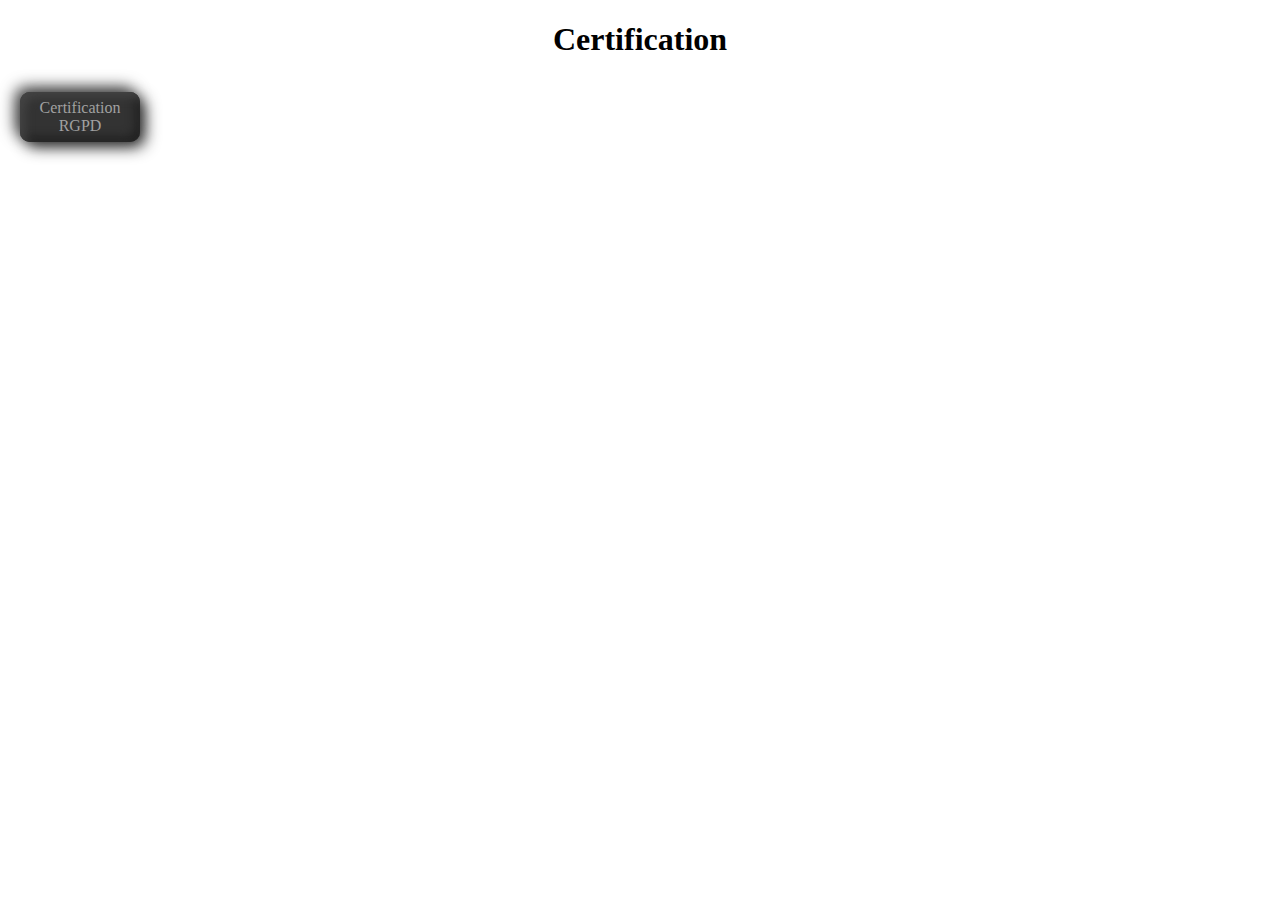
<file: button.html>
<!doctype html>
<html lang="fr">
    <head>
        <meta charset="utf-8">
        <title>Facture</title>
        <link rel="stylesheet" href="button.css">
    </head>
    <body>

<h1><center>Certification</center></h1>

<button onclick="window.location.href='RGPD.pdf';">Certification RGPD</button>
</body>
</html>
</file>
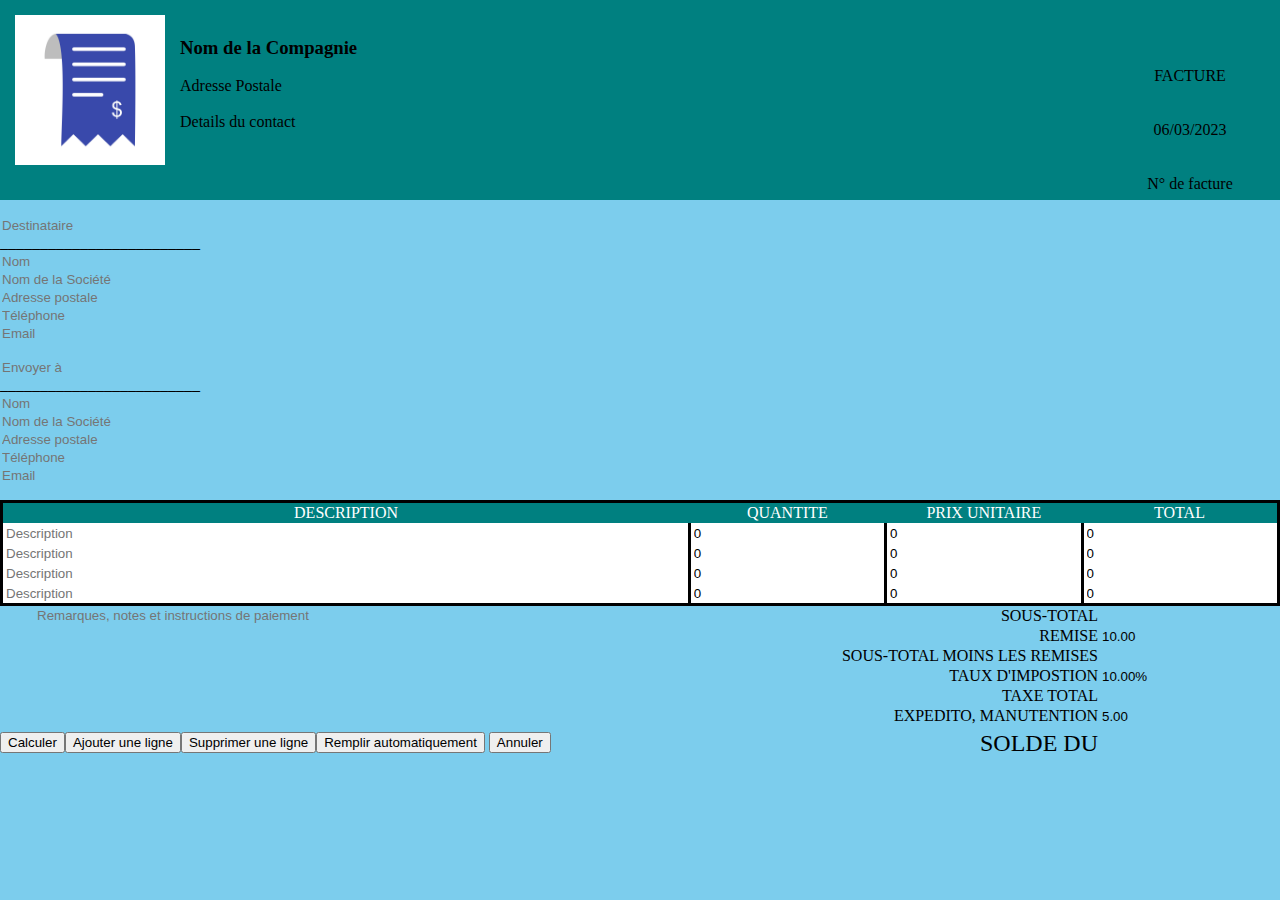
<file: facture.html>
<!doctype html>
<html lang="fr">
    <head>
        <meta charset="utf-8">
        <title>Facture</title>
        <link rel="stylesheet" href="facture.css">
        <script src="facture.js"></script> 
    </head>
    <body>
    <div id="header">
        <img class="imgfac" src="facture.logo.jpg">
        <p class="adresse" >
            <br>
            <br>
            FACTURE
            <br>
            <br>
            <br>
            06/03/2023
            <br>
            <br>
            <br>
            N° de facture
        </p>
        <br>
        <h3>Nom de la Compagnie</h3>
        <p>Adresse Postale<br>
            <br>
            Details du contact <br>
        </p>
    </div>


    <div id="destinataire">
        <p>
            <input type="text" name="Desinataire" placeholder="Destinataire" >
            _________________________
               
            <br>
            <input type="text" name="nom" placeholder="Nom"> 
            <input type="text" name="nomsociete" placeholder="Nom de la Société">
            <input type="text" name="adresse" placeholder="Adresse postale">
            <input type="text" name="telephone" placeholder="Téléphone">
            <input type="text" name="email" placeholder="Email">
        </p>
        <div id="envoyera">
            <p>
                <input type="text" name="Desinataire" placeholder="Envoyer à">
                _________________________
            <br>
                <input type="text" name="nom" placeholder="Nom"><br>
                <input type="text" name="nomsociete" placeholder="Nom de la Société">
                <input type="text" name="adresse" placeholder="Adresse postale">
                <input type="text" name="telephone" placeholder="Téléphone">
                <input type="text" name="email" placeholder="Email">
            </p>
         </div>   
    </div>

    <center>
    <table id="table_descrip">
      <tr>
        <td class="description"> DESCRIPTION</td>
        <td class="quantite">QUANTITE</td>
        <td class="quantite">PRIX UNITAIRE</td>
        <td class="quantite">TOTAL</td>
      </tr>
      <tr id="modeleLigne">
        <td ><input type="text" name="desc" class="input desc" placeholder="Description" ></td>
        <td ><input type="text" name="qte"  class="input qte"  value="0" ></td>
        <td ><input type="text" name="prix" class="input prix" value="0" ></td>
        <td ><input type="text" name="total"class="totalLigne" value="0" readonly="readonly"></td>
      </tr>
      <tr id="modeleLigne">
        <td ><input type="text" name="desc" class="input desc" placeholder="Description" ></td>
        <td ><input type="text" name="qte"  class="input qte"  value="0" ></td>
        <td ><input type="text" name="prix" class="input prix" value="0" ></td>
        <td ><input type="text" name="total"class="totalLigne" value="0" readonly="readonly"></td>
      </tr>
      <tr id="modeleLigne">
        <td ><input type="text" name="desc" class="input desc" placeholder="Description" ></td>
        <td ><input type="text" name="qte"  class="input qte"  value="0" ></td>
        <td ><input type="text" name="prix" class="input prix" value="0" ></td>
        <td ><input type="text" name="total"class="totalLigne" value="0" readonly="readonly"></td>
      </tr>
      <tr id="lastLigne">
        <td ><input type="text" name="desc" class="input desc" placeholder="Description" ></td>
        <td ><input type="text" name="qte"  class="input qte"  value="0" ></td>
        <td ><input type="text" name="prix" class="input prix" value="0" ></td>
        <td ><input type="text" name="total"class="totalLigne" value="0" readonly="readonly"></td>
      </tr>
    </table>
  </center>

      <input class="remarque"type="text" name="Remarquer" placeholder="Remarques, notes et instructions de paiement">

      <table class="calcul">

        <tr>
            <td class="stotal"> SOUS-TOTAL</td>
            <td class="total"><input type="text" name="soustotal" id="soustotal" ></td>
          </tr>
        <tr>
          <td class="stotal">REMISE</td>
          <td class="total"><input type="text" name="remise" id="remise" value="10.00"></td>
        </tr>
        <tr>
          <td class="stotal">SOUS-TOTAL MOINS LES REMISES</td>
          <td class="total"><input type="text" name="sremise" id="sremise"></td>
        </tr>
        <tr>
          <td class="stotal">TAUX D'IMPOSTION</td>
          <td class="total"><input type="text" name="tauximpo" id="tauximpo" value="10.00%"></td>
        </tr>
        <tr>
          <td class="stotal">TAXE TOTAL</td>
          <td class="total"><input type="text" name="taxetotal" id="taxetotal" ></td>
        </tr>
        <tr>
          <td class="stotal">EXPEDITO, MANUTENTION</td>
          <td class="total"><input type="text" name="expi" id="expi" value="5.00"></td>
        </tr>
        <tr>
          <td class="stotal"></td>
          <td class="total"></td>
        </tr>
        <tr>
          <td class="soldu">SOLDE DU </td>
          <td class="totaldu"><input type="text" class="totaldu" name="totalall" id="totalall"></td>
        </tr>
      </table>
    
      <br>
      <br>
      <br>
      <br>
      <br>
      <br>
      <br>
      
        <button onclick="calculate()" >Calculer</bouton>
        <button onclick="ajouterLigne()" >Ajouter une ligne</bouton>
        <button onclick="suppimerLigne()" >Supprimer une ligne</bouton>
        <button onclick="remplir(); remplirNombres();">Remplir automatiquement</button>
        <button onclick="annuler()">Annuler</bouton>

  





    </body>


</html>
</file>
<file: button.css>
button {
    margin: 12px;
    height: 50px;
    width: 120px;
    border-radius: 10px;
    background: #333;
    justify-content: center;
    align-items: center;
    box-shadow: -5px -5px 15px #444, 5px 5px 15px #222, inset 5px 5px 10px #444, inset -5px -5px 10px #222;
    font-family: 'Damion', cursive;
    border: none;
    font-size: 16px;
    color: rgb(161, 161, 161);
    transition: 500ms;
  }
  
  button:hover {
    box-shadow: -5px -5px 15px #444, 5px 5px 15px #222, inset 5px 5px 10px #222, inset -5px -5px 10px #444;
    color: #d6d6d6;
    transition: 500ms;
  }
</file>
<file: facture.css>
input[type="number"]::-webkit-inner-spin-button,
input[type="number"]::-webkit-outer-spin-button {
    -webkit-appearance: none;
    margin: 0;
}
body, header {
    margin:0;
    padding:0;
    } 
body {
    background-color:rgb(124, 205, 237);
    }
#header{
    width  : 100%;
    height : 200px;
    background: teal;
    margin: 0;
    padding: 0;
}
.imgfac{
    width  : 150px;
    height : auto;
    padding: 15px;
    float: left;
}
.adresse{
    width  : 150px;
    height : 150px;
    padding: 15px;
    float: right;
    text-align: center;
}
.facture {
    color : gray;
}
.destinataire{
    width  : 500px;
    height : 150px;
    margin: 35px;
    display: flex;
}
.envoyera{
    width  : 500px;
    height : 250px;
    display: flex;
    margin-left: 20px;
}
table {
    border: 3px solid black;
    border-collapse: collapse;
}
td {
    border-right: 3px solid black;
    background-color: white;
}
input{
    background: none;
    border: none;
}
.description{
    background-color: teal;
    color: white;
    width: 35%;
    text-align: center;
    border-right: none;
}
.quantite{
    background-color: teal;
    color: white;
    width: 10%;
    text-align: center;
    border-right: none;
}
input{
    width: 100%;
}
.remarque{
    margin-left: 35px;
    width: 500px;
}
.calcul {
    float: right;
    border: none;
}
.stotal {
    background-color:rgb(124, 205, 237);
    border-right: none;
    width: 500px;
    text-align: right;
}
.total {
    background-color:rgb(124, 205, 237);
    border-right: none;
    text-align: left;
    width: 175px;
}
.soldu {
    background-color:rgb(124, 205, 237);
    border-right: none;
    width: 300px;
    font-size: 1.5em;
    text-align: right;
}
.totaldu {
    background-color:rgb(124, 205, 237);
    border-right: none;
    text-align: left;
    font-size: 1.2em;
    width: 175px;
}
</file>
